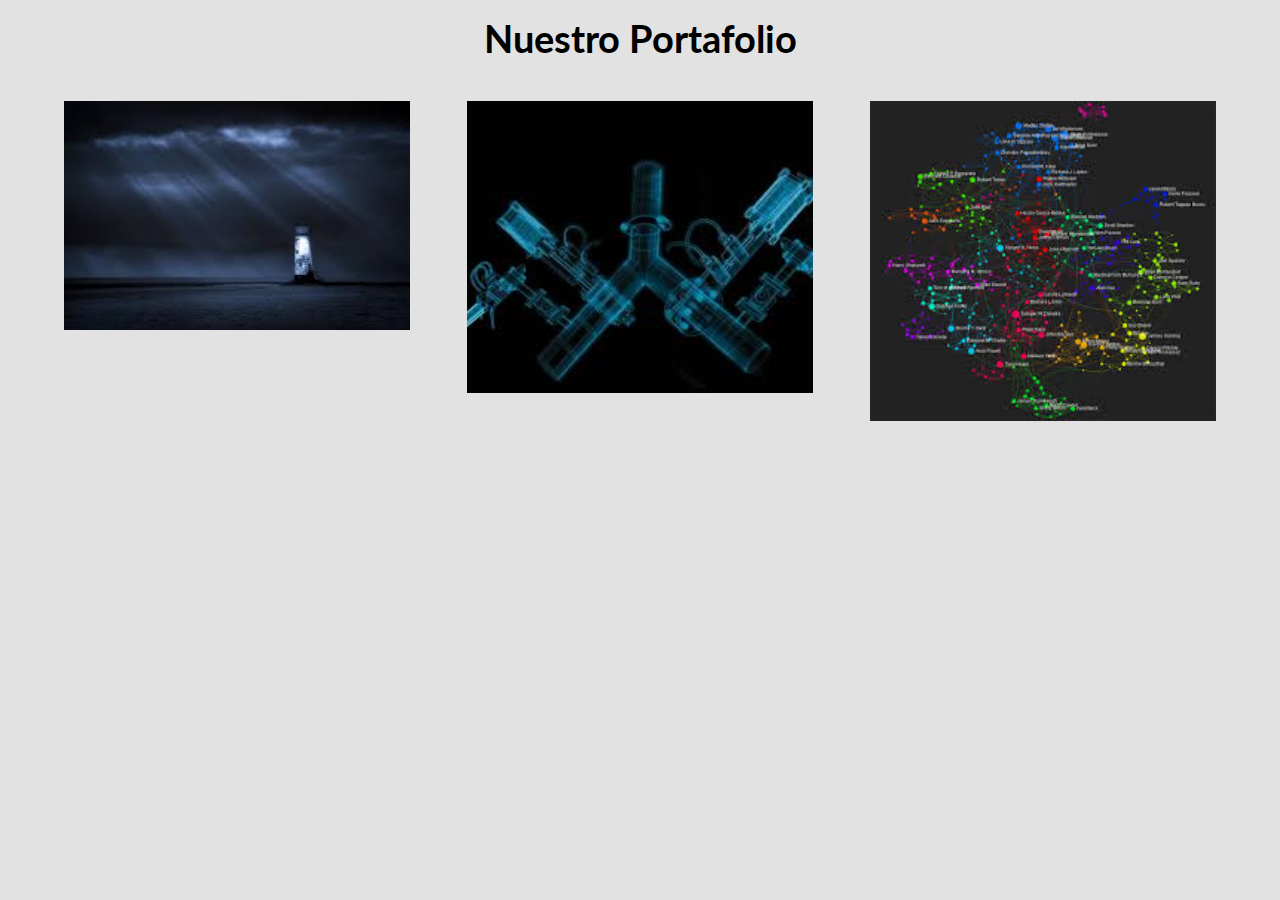
<file: portafolio-animado/index.html>
<!DOCTYPE html>
<html lang="en">
<head>
	<meta charset="UTF-8">
	<title>Portafolio animado del tutorial</title>
	<link rel="stylesheet" href="estilos.css">
	<link href="https://fonts.googleapis.com/css?family=Lato" rel="stylesheet">
</head>
<body>
	<section class="portafolio">
		<h1>Nuestro Portafolio</h1>
		<div class="portafolio-container">
			<section class="portafolio-item">
				<img src="img/1.jpg" alt="" class="portafolio-img">
				
				<section class="portafolio-text">
					<a href="https://github.com/fatima5858/5lastLabBCL">
						<h2>Laboratorio</h2>
					</a>
					<p></p>
				</section>
			</section>
			<section class="portafolio-item">
				<img src="img/2.jpg" alt="" class="portafolio-img">
				<section class="portafolio-text">
				<a href="https://github.com/fatima5858/5LabIIBCL"><h2>Laboratio 2</h2> </a>			
				<p></p>
				</section>
			</section>
			<section class="portafolio-item">
				<img src="img/3.jpg" alt="" class="portafolio-img">
				<section class="portafolio-text">
					<a href="https://github.com/fatima5858/5laboratiobcl2018"><h2>Laboratio 3</h2></a>
					<p></p>
				</section>
			</section>
		</div>
	</section>
</body>
</html>
</file>
<file: portafolio-animado/estilos.css>
*{
	margin: 0;
	padding: 0;
	-webkit-box-sizing: border-box;
	-moz-box-sizing: border-box;
	box-sizing: border-box;
}

img{
	width: 100%;
}

body{
	background: #E2E2E2;
	font-family: "Lato";
}

.portafolio{
	width: 90%;
	max-width: 1400px;
	margin: auto;
}

.portafolio h1{
	text-align: center;
	font-size: 38px;
	margin: 15px 0px 40px;
}

.portafolio-container{
	display: -webkit-box;
	display: -webkit-flex;
	display: -ms-flexbox;
	display: flex;
	-webkit-box-pack: justify;
	-webkit-justify-content: space-between;
	-ms-flex-pack: justify;
	justify-content: space-between;
}

.portafolio-item{
	width: 30%;
	position: relative;
	overflow: hidden;
}

.portafolio-img{
	-webkit-transition: all 0.5s;
	transition: all 0.5s;
}

.portafolio-text{
	position: absolute;
	bottom: 0;
	padding: 20px;

	background: rgba(0,0,0,0.7);
	color: #fff;

	-webkit-transform: translateY(100%);

	-ms-transform: translateY(100%);

	transform: translateY(100%);

	-webkit-transition: all 0.5s ease-out;

	transition: all 0.5s ease-out;
}

.portafolio-text p{
	text-align: justify;
}

.portafolio-item:hover .portafolio-text{
	-webkit-transform: translateY(0%);
	-ms-transform: translateY(0%);
	transform: translateY(0%);
}

.portafolio-item:hover .portafolio-img{
	-webkit-transform: scale(1.15);
	-ms-transform: scale(1.15);
	transform: scale(1.15);
}
</file>
